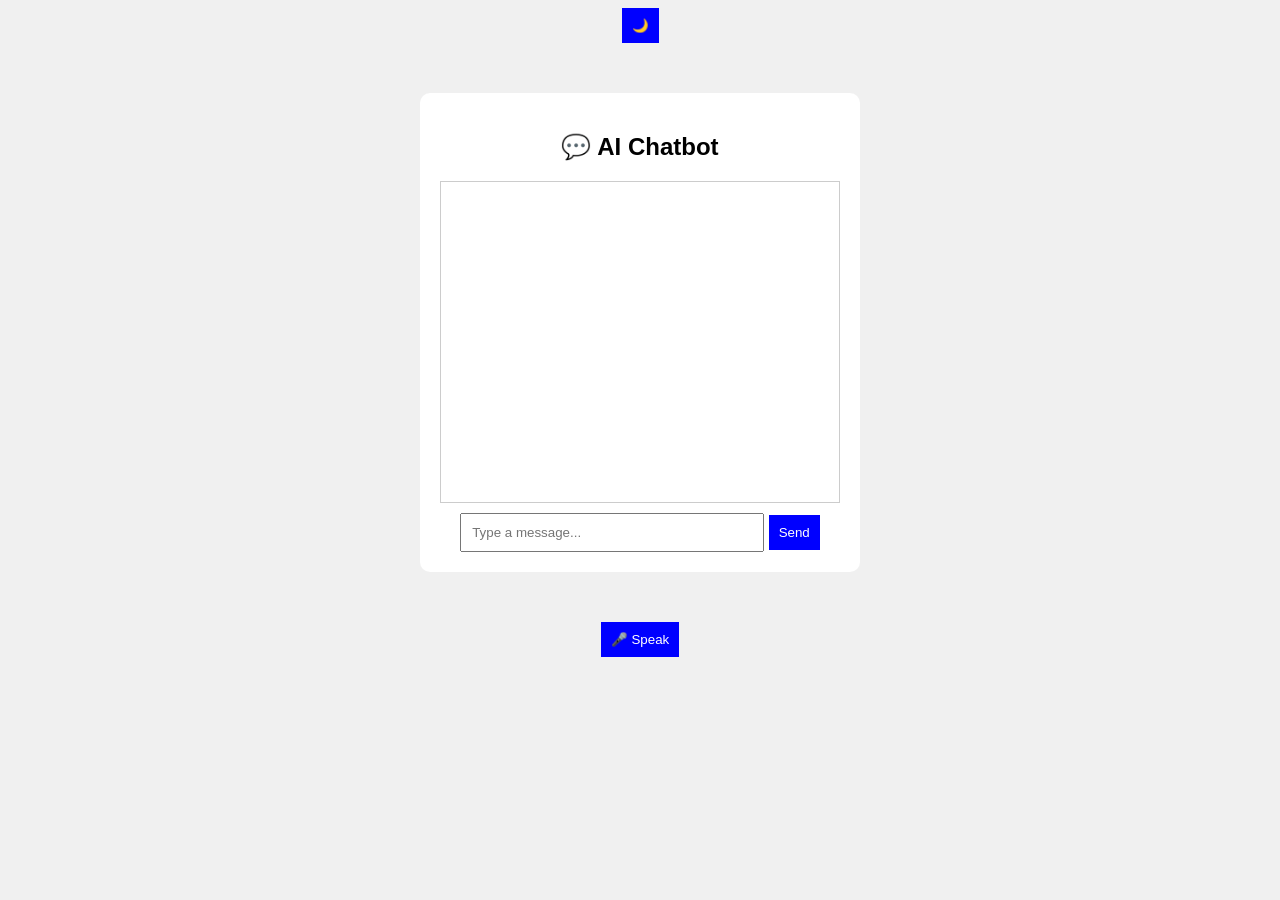
<file: templates/index.html>
<!DOCTYPE html>
<html>
<head>
    <title>AI Chatbot</title>
    <link rel="stylesheet" href="/static/style.css">
</head>
<body>
<button onclick="toggleDark()">🌙</button>
<script>
    function toggleDark() {
    document.body.classList.toggle("dark");
}
</script>
<div class="chat-container">
    <h2>💬 AI Chatbot</h2>

    <div id="chat-box"></div>

    <input type="text" id="user-input" placeholder="Type a message...">
    <button onclick="sendMessage()">Send</button>
</div>
<button onclick="startVoice()">🎤 Speak</button>
<script>
    function startVoice() {
    let recognition = new webkitSpeechRecognition();
    recognition.start();

    recognition.onresult = function(event) {
        let text = event.results[0][0].transcript;
        document.getElementById("user-input").value = text;
    }
}

</script>

<script>
    function uploadFile() {
    let fileInput = document.getElementById("fileInput");
    let file = fileInput.files[0];

    let formData = new FormData();
    formData.append("file", file);

    fetch("/upload", {
        method: "POST",
        body: formData
    })
    .then(res => res.json())
    .then(data => {
        let chatBox = document.getElementById("chat-box");

        chatBox.innerHTML += `
            <p><b>You uploaded:</b><br>
            <img src="${data.image}" width="200"></p>

            <p><b>AI:</b> ${data.response}</p>
        `;
    });
}
</script>
<script>
function sendMessage() {
    let input = document.getElementById("user-input").value;

    let chatBox = document.getElementById("chat-box");

    // Show user message
    chatBox.innerHTML += "<p><b>You:</b> " + input + "</p>";

    fetch("/get", {
        method: "POST",
        body: new URLSearchParams({msg: input}),
        headers: {
            "Content-Type": "application/x-www-form-urlencoded"
        }
    })
    .then(response => response.json())
    .then(data => {
        chatBox.innerHTML += "<p><b>Bot:</b> " + data.response + "</p>";
    });

    document.getElementById("user-input").value = "";
}
</script>

</body>
</html>
</file>
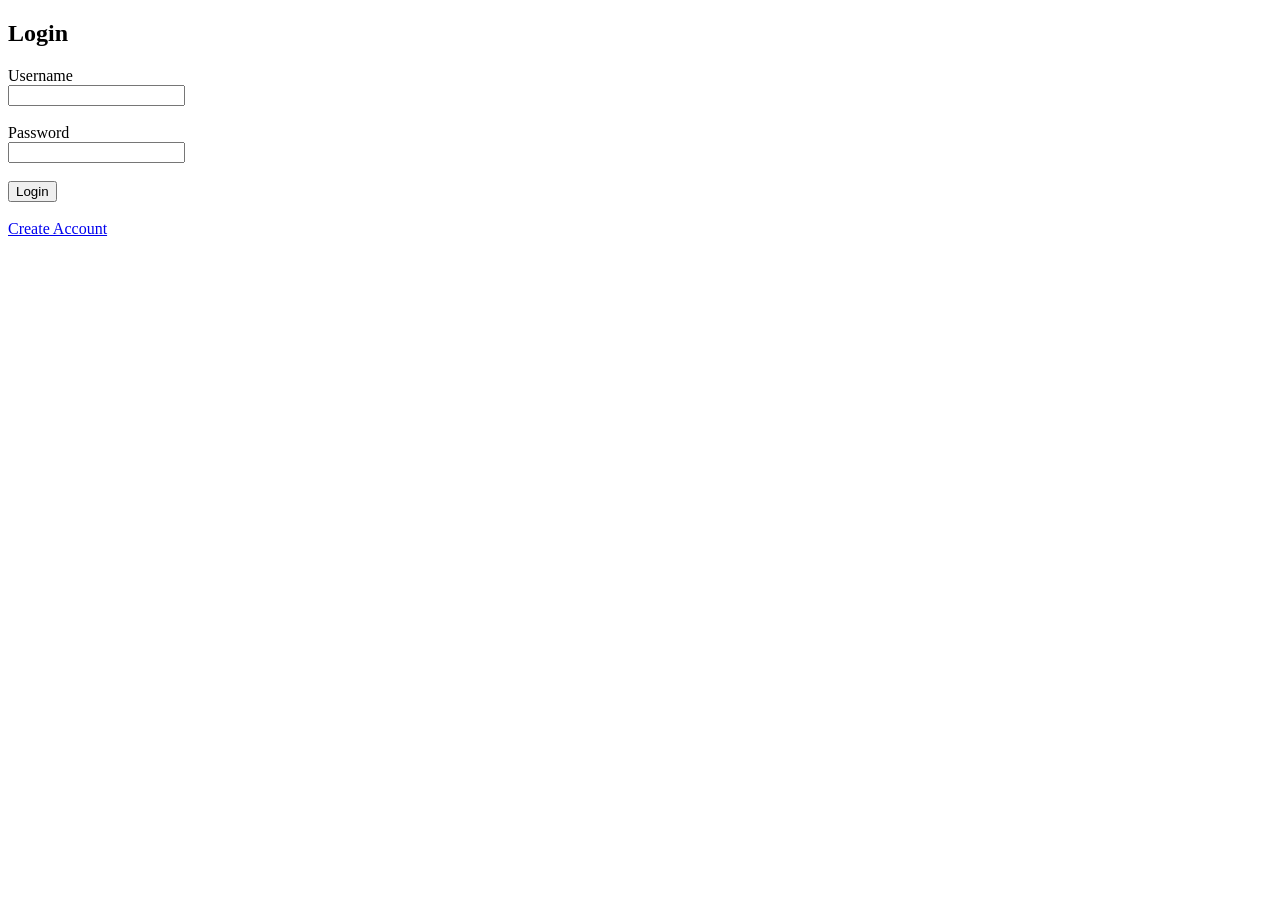
<file: templates/login.html>
<!DOCTYPE html>
<html>
<head>
    <title>Login</title>
</head>

<body>

<h2>Login</h2>

<form action="/login_user" method="POST">

    Username <br>
    <input type="text" name="username"><br><br>

    Password <br>
    <input type="password" name="password"><br><br>

    <button type="submit">Login</button>

</form>

<br>

<a href="/register">Create Account</a>

</body>
</html>
</file>
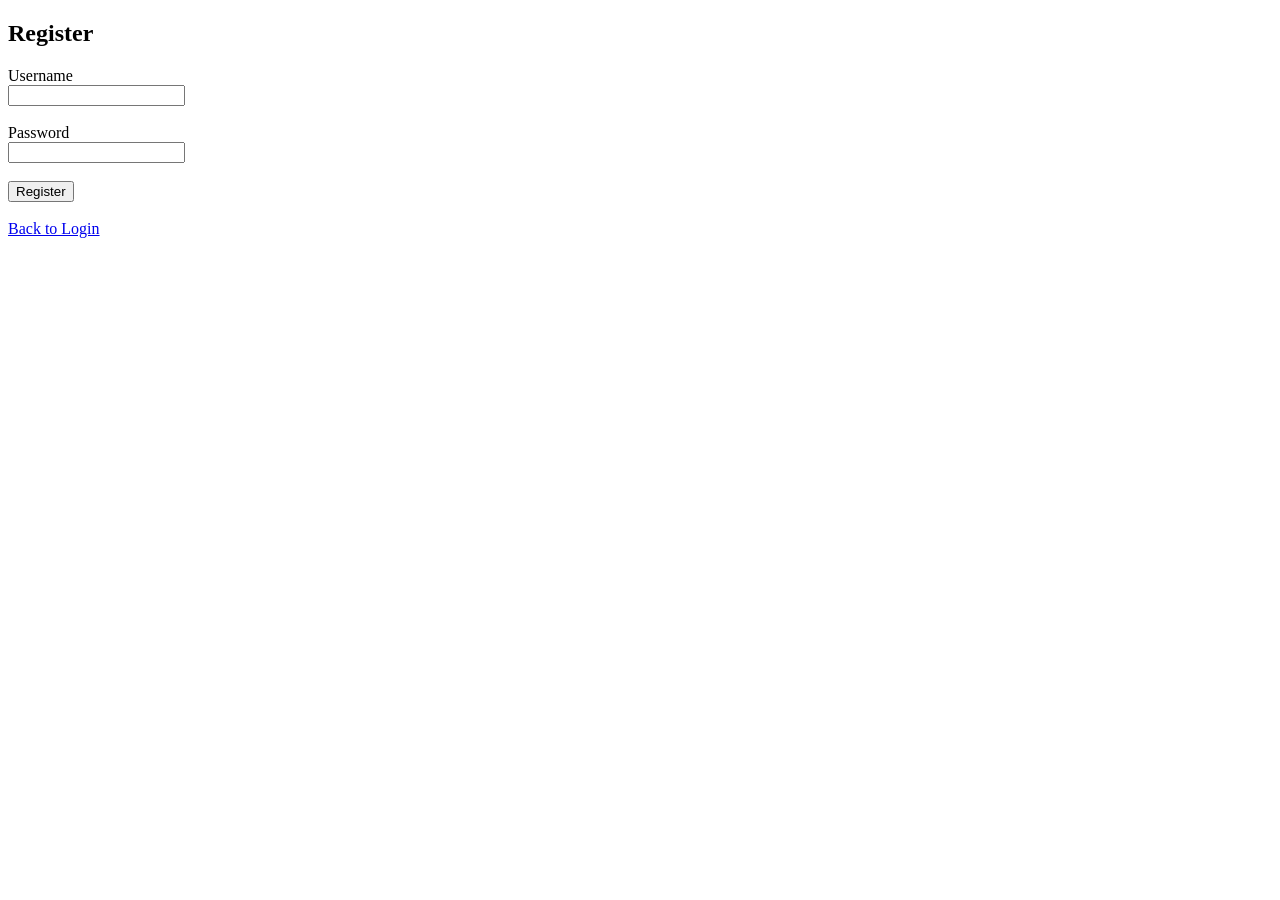
<file: templates/register.html>
<!DOCTYPE html>
<html>
<head>
    <title>Register</title>
</head>

<body>

<h2>Register</h2>

<form action="/register_user" method="POST">

    Username <br>
    <input type="text" name="username"><br><br>

    Password <br>
    <input type="password" name="password"><br><br>

    <button type="submit">Register</button>

</form>

<br>

<a href="/">Back to Login</a>

</body>
</html>
</file>
<file: static/style.css>
body {
    font-family: Arial;
    background: #f0f0f0;
    text-align: center;
}

.chat-container {
    width: 400px;
    margin: 50px auto;
    background: white;
    padding: 20px;
    border-radius: 10px;
}

#chat-box {
    height: 300px;
    overflow-y: scroll;
    border: 1px solid #ccc;
    padding: 10px;
    margin-bottom: 10px;
}

input {
    width: 70%;
    padding: 10px;
}

button {
    padding: 10px;
    background: blue;
    color: white;
    border: none;
}
</file>
